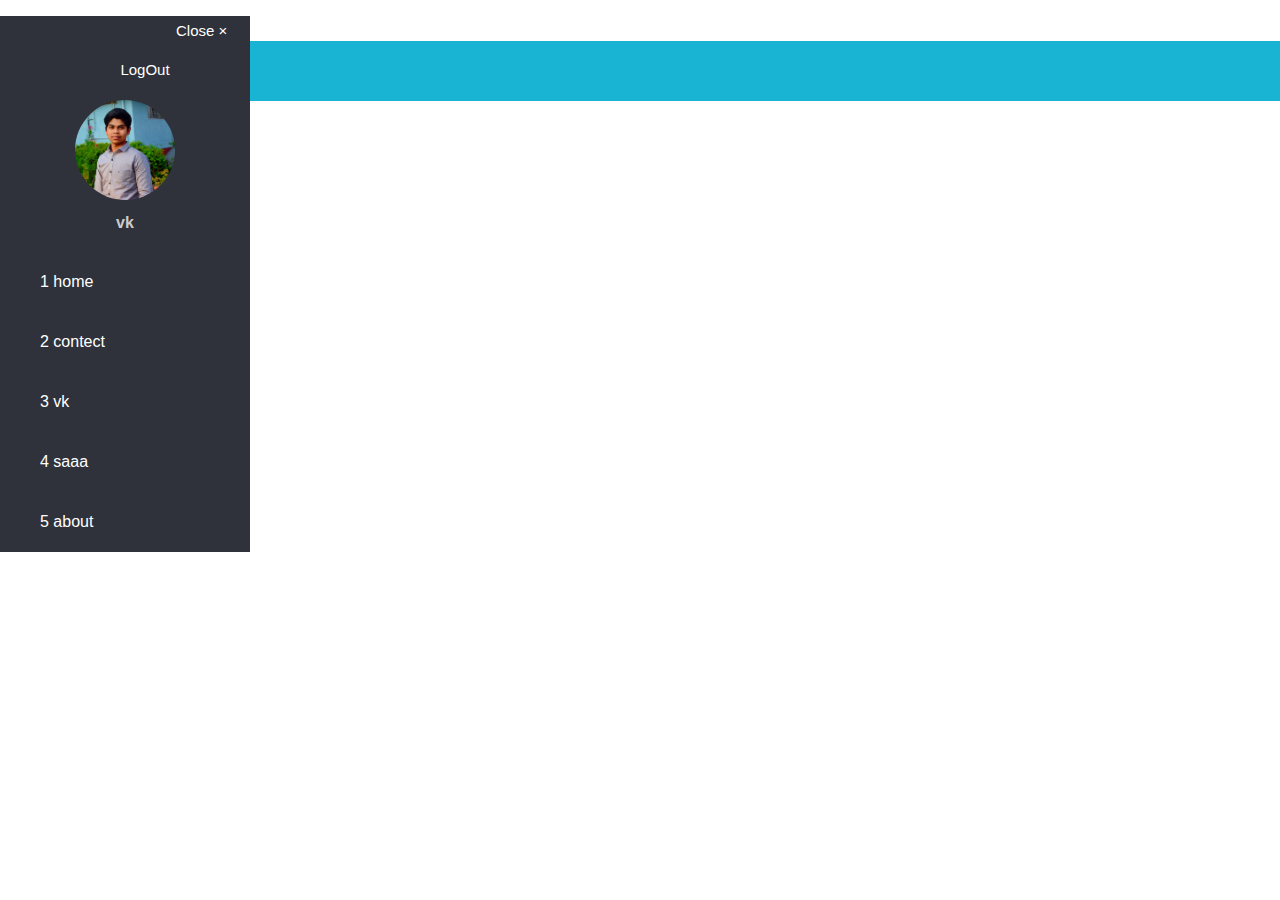
<file: homepage.html>
<!DOCTYPE html>
<html>
<head>
	<meta charset="utf-8">
	<title> demo</title>
	<link rel="stylesheet" type="text/css" href="https://vinayakkushwah.github.io/data/homepage.css">
</head>
<body>
	<header>
			
				<div>	   <button class="open" onclick="w3_open()">&#9776;</button>
					</div>
					
	</header>
		<div>
				<p class="toggle-tt"><i class=""> </i></p>
		</div>
		
				
								
						
	<!-- 	<div class="left_area">
				<h3>codig<span>snow</span></h3>
		</div> -->
		  
	
	<div class="sidebar" id="mySidebar">
		<div>
				 <button class="close" onclick="w3_close()">Close &times;</button>
				 <a href="https://vinayakkushwah.github.io/data/" class="logout_btn">LogOut</a>
					  </div>

		<div class="right_area">

			 

		<center>

			<img src="https://vinayakkushwah.github.io/data/pp.jpeg" class="profile_img">

			<h4> vk</h4>
		</center>


					<a href="https://vinayakkushwah.github.io/data/form.html
"><i class="fas fa-desktop"></i>
							 <span>1 home</span>
					</a>
					<a href="#"><i class="fas fa-desktop"></i>
							 <span>2 contect</span>
					</a>
					<a href="#"><i class="fas fa-desktop"></i>
							 <span>3 vk</span>
					</a>
					<a href="#"><i class="fas fa-desktop"></i>
							 <span>4 saaa</span>
					</a>
					<a href="#"><i class="fas fa-desktop">
						
							</i> <span>5 about</span>
					</a>
	</div>
	</div>

	</div>
	</div>

	</div>
<script>
function w3_open() {
  document.getElementById("mySidebar").style.display = "block";
}

function w3_close() {
  document.getElementById("mySidebar").style.display = "none";
}
</script>
</body>
</html>
</file>
